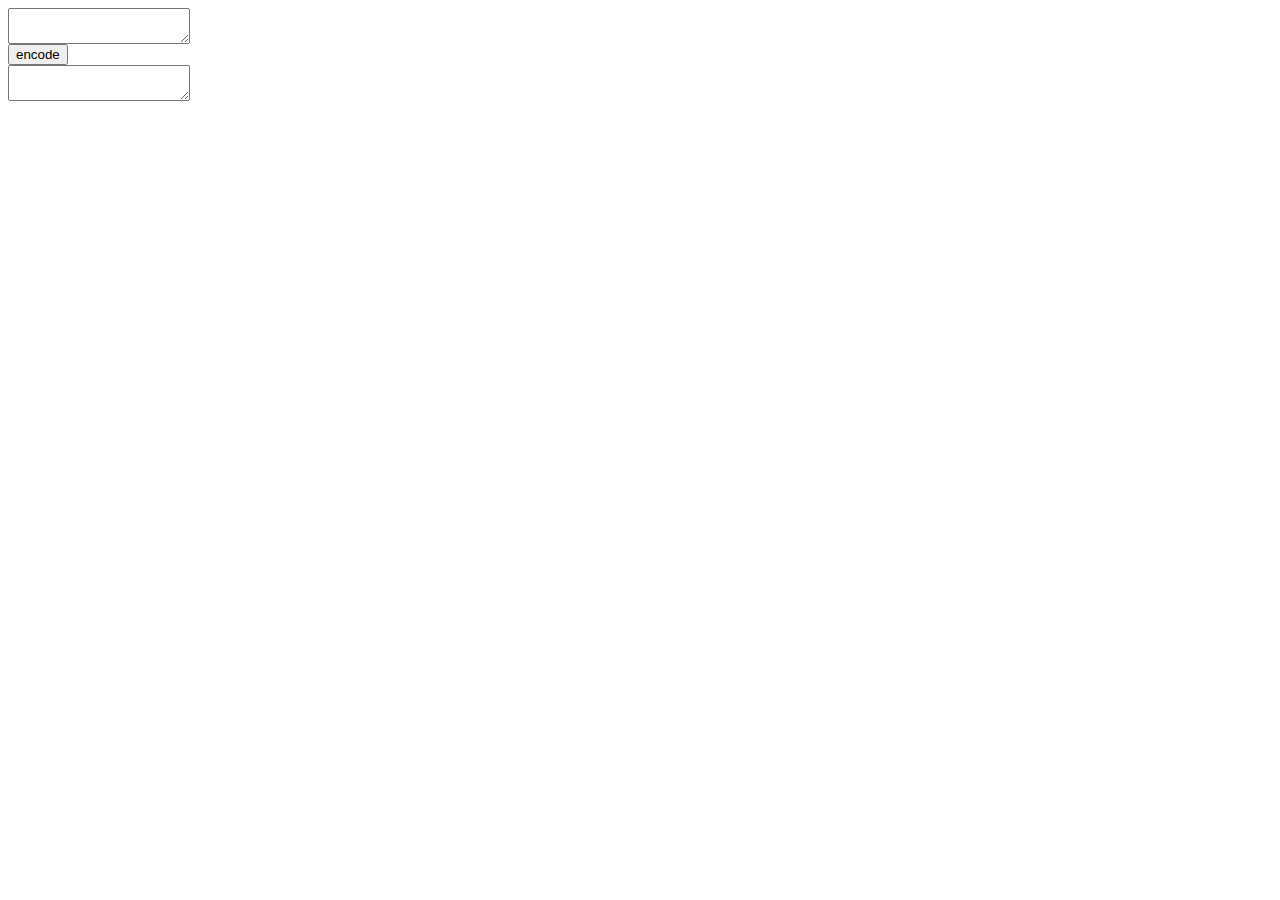
<file: docs/encoder.html>
<html>
<head>
<script src="http://code.jquery.com/jquery-1.11.0.min.js"></script>
<script>
baseEntry = {
    "id": "BORK",
    "title": "BORK",
    "descrip": "BORK",
    "data": [
      {
        "label": "",
        "domain": "default",
        "world": "$.*",
        "cat": "BORK",
        "stat": "BORK",
        "order": {
          "idx": 1,
          "type": "BORK"
        }
      }
    ]
};
function encodeIt(){
	var scoreboards = [];
	var lines = $("#text").val().split("\n");
	for(x in lines){
		line = lines[x];
		p = line.split(" = ");

		//Statistic components
		statParts = p[0].trim().split("~");
		metaParts = p[1].trim().split(" , ");

		newObj = JSON.parse(JSON.stringify(baseEntry));
		console.log(newObj);

		newObj.id    = metaParts[0].replace(/ /g,'_');
		newObj.title = metaParts[0];
		newObj.descrip = metaParts[1];
		newObj.data[0].cat = statParts[0];
		newObj.data[0].stat = statParts[1].replace(/\+/g,'|');
		newObj.data[0].order["type"] = metaParts[3];
		scoreboards.push(newObj);
	}
	$("#out").text(JSON.stringify(scoreboards,null,"  "));
}
</script>
</head>
<body>
<textarea id="text"></textarea><br>
<button onclick="encodeIt()">encode</button><br>
<textarea id="out">
	</textarea>
</body>
</html>
</file>
